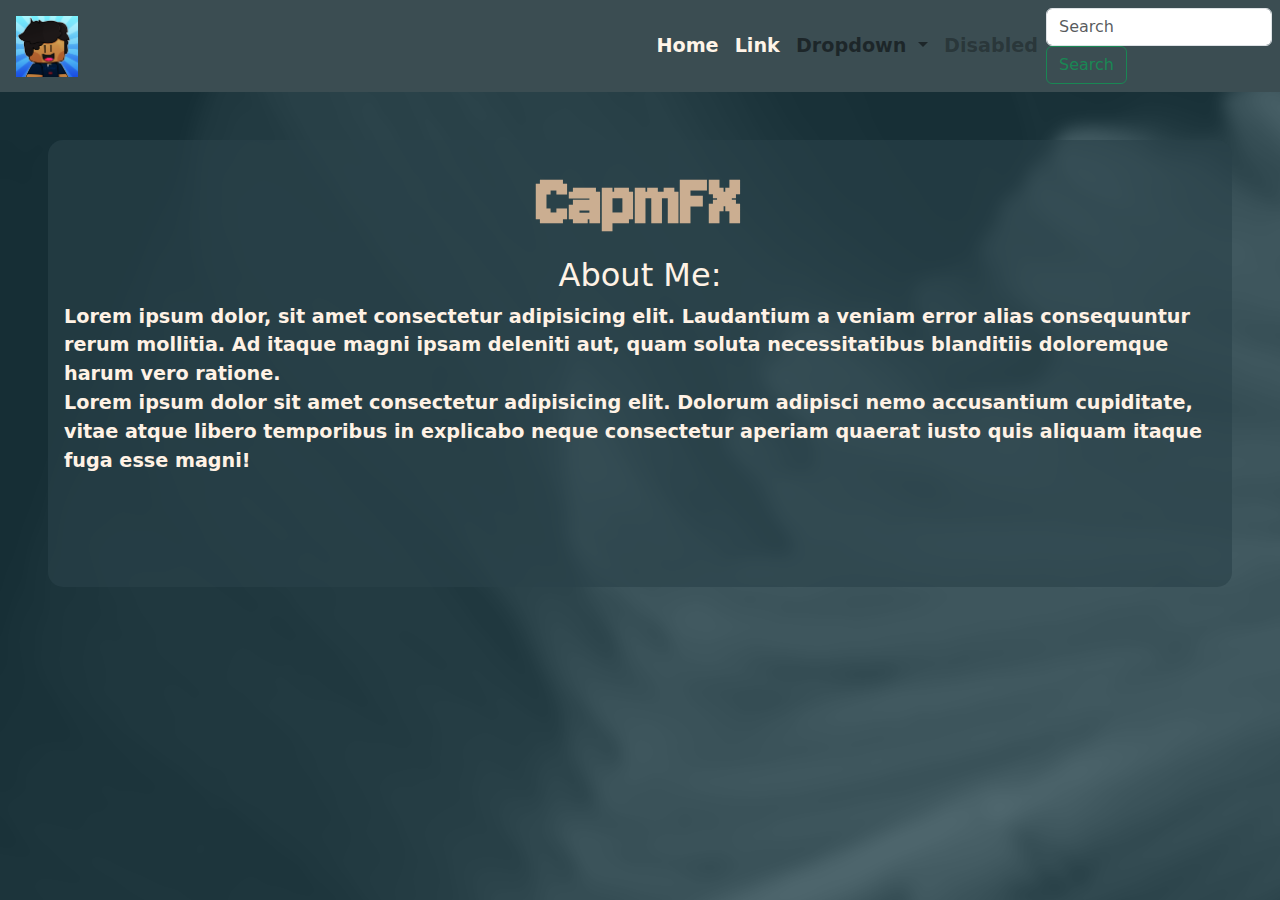
<file: index.html>
<!DOCTYPE html>
<html lang="en">

<head>
  <link rel="stylesheet" href="https://cdn.jsdelivr.net/npm/bootstrap@4.0.0/dist/css/bootstrap.min.css"
    integrity="sha384-Gn5384xqQ1aoWXA+058RXPxPg6fy4IWvTNh0E263XmFcJlSAwiGgFAW/dAiS6JXm" crossorigin="anonymous">
  <meta charset="UTF-8">
  <meta http-equiv="X-UA-Compatible" content="IE=edge">
  <meta name="viewport" content="width=device-width, initial-scale=1.0">
  <link rel="preconnect" href="https://fonts.googleapis.com">
  <link rel="preconnect" href="https://fonts.gstatic.com" crossorigin>
  <link href="https://fonts.googleapis.com/css2?family=Jersey+10&display=swap" rel="stylesheet">
  <link href="https://cdn.jsdelivr.net/npm/bootstrap@5.3.3/dist/css/bootstrap.min.css" rel="stylesheet"
    integrity="sha384-QWTKZyjpPEjISv5WaRU9OFeRpok6YctnYmDr5pNlyT2bRjXh0JMhjY6hW+ALEwIH" crossorigin="anonymous">
  <link rel="stylesheet" text="text/css" href="./styles.css">
  <title>CapmFX Work</title>
</head>

<body>
  <nav class="navbar navbar-expand-lg navbar-light">
    <a class="navbar-brand pl-3" href="./index.html" style="font-size: 2em;color: red">
      <img src="./img/pfptemplate.png" alt="Capm98" style="width: 10%">

    </a>
    <button class="navbar-toggler" type="button" data-toggle="collapse" data-target="#navbarSupportedContent"
      aria-controls="navbarSupportedContent" aria-expanded="false" aria-label="Toggle navigation">
      <span class="navbar-toggler-icon"></span>
    </button>

    <div class="collapse navbar-collapse" id="navbarSupportedContent">
      <ul class="navbar-nav mr-auto">
        <li class="nav-item active">
          <a class="nav-link" style="color: #FFF4E8" href="#">Home <span class="sr-only">(current)</span></a>
        </li>
        <li class="nav-item">
          <a class="nav-link " style="color: #FFF4E8" href="#">Link</a>
        </li>
        <li class="nav-item dropdown">
          <a class="nav-link dropdown-toggle" href="#" id="navbarDropdown" role="button" data-toggle="dropdown"
            aria-haspopup="true" aria-expanded="false">
            Dropdown
          </a>
          <div class="dropdown-menu" aria-labelledby="navbarDropdown">
            <a class="dropdown-item" href="#">Action</a>
            <a class="dropdown-item" href="#">Another action</a>
            <div class="dropdown-divider"></div>
            <a class="dropdown-item" href="#">Something else here</a>
          </div>
        </li>
        <li class="nav-item">
          <a class="nav-link disabled" href="#">Disabled</a>
        </li>
      </ul>
      <form class="form-inline my-2 my-lg-0">
        <input class="form-control mr-sm-2" type="search" placeholder="Search" aria-label="Search">
        <button class="btn btn-outline-success my-2 my-sm-0" type="submit">Search</button>
      </form>
    </div>
  </nav>



  <div class="CG-section m-5 p-3">
    <section>
      <div class="  row">
        <div class="col-12 ">
          <h1 class='font0 CG-h1 text-center'><b>CapmFX</b></h1>
          <h2 class='text-center'> About Me:</h2>
          Lorem ipsum dolor, sit amet consectetur adipisicing elit. Laudantium a veniam error alias consequuntur rerum
          mollitia. Ad itaque magni ipsam deleniti aut, quam soluta necessitatibus blanditiis doloremque harum vero
          ratione.
        </div>
        
      </div>
    </section>
    <section>
      <div class="  row ">
        <div class="col-12">
          Lorem ipsum dolor sit amet consectetur adipisicing elit. Dolorum adipisci nemo accusantium cupiditate, vitae
          atque libero temporibus in explicabo neque consectetur aperiam quaerat iusto quis aliquam itaque fuga esse
          magni!
        </div>

      </div>
      <div class="row">
        <div class="col-12 col-sm-6 text-left p-5">
          <!-- <img class="img-fluid " src="./img/jack3700.png" alt=""> -->
        </div>
      </div>
    </section>
  </div>
  <script src="https://cdn.jsdelivr.net/npm/bootstrap@5.3.3/dist/js/bootstrap.bundle.min.js"
    integrity="sha384-YvpcrYf0tY3lHB60NNkmXc5s9fDVZLESaAA55NDzOxhy9GkcIdslK1eN7N6jIeHz"
    crossorigin="anonymous"></script>
  <script src="https://cdn.jsdelivr.net/npm/@popperjs/core@2.11.8/dist/umd/popper.min.js"
    integrity="sha384-I7E8VVD/ismYTF4hNIPjVp/Zjvgyol6VFvRkX/vR+Vc4jQkC+hVqc2pM8ODewa9r"
    crossorigin="anonymous"></script>
  <script src="https://cdn.jsdelivr.net/npm/bootstrap@5.3.3/dist/js/bootstrap.min.js"
    integrity="sha384-0pUGZvbkm6XF6gxjEnlmuGrJXVbNuzT9qBBavbLwCsOGabYfZo0T0to5eqruptLy"
    crossorigin="anonymous"></script>
</body>


</html>
</file>
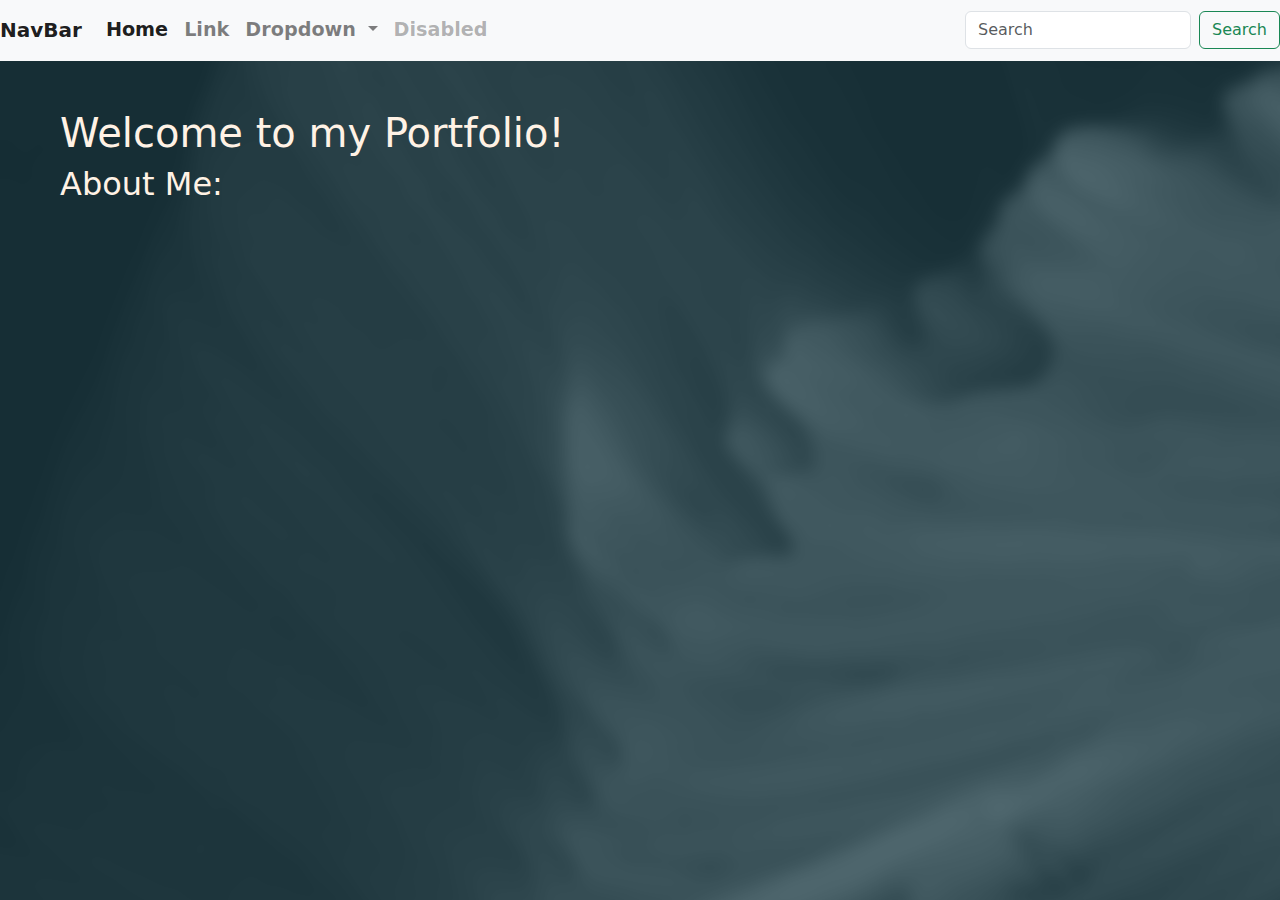
<file: Games.html>
<!DOCTYPE html>
<html lang="en">

<head>
    <link rel="stylesheet" href="https://cdn.jsdelivr.net/npm/bootstrap@4.0.0/dist/css/bootstrap.min.css"
        integrity="sha384-Gn5384xqQ1aoWXA+058RXPxPg6fy4IWvTNh0E263XmFcJlSAwiGgFAW/dAiS6JXm" crossorigin="anonymous">
    <meta charset="UTF-8">
    <meta http-equiv="X-UA-Compatible" content="IE=edge">
    <meta name="viewport" content="width=device-width, initial-scale=1.0">
    <link rel="preconnect" href="https://fonts.googleapis.com">
    <link rel="preconnect" href="https://fonts.gstatic.com" crossorigin>
    <link href="https://fonts.googleapis.com/css2?family=Jersey+10&display=swap" rel="stylesheet">
    <link href="https://cdn.jsdelivr.net/npm/bootstrap@5.3.3/dist/css/bootstrap.min.css" rel="stylesheet" integrity="sha384-QWTKZyjpPEjISv5WaRU9OFeRpok6YctnYmDr5pNlyT2bRjXh0JMhjY6hW+ALEwIH" crossorigin="anonymous">
    <link rel="stylesheet" text="text/css" href="./styles.css">
    <title>Carter's Super Page</title>
</head>

<body>
    <nav class="navbar navbar-expand-lg navbar-light bg-light">
        <a class="navbar-brand" href="#">NavBar</a>
        <button class="navbar-toggler" type="button" data-toggle="collapse" data-target="#navbarSupportedContent" aria-controls="navbarSupportedContent" aria-expanded="false" aria-label="Toggle navigation">
          <span class="navbar-toggler-icon"></span>
        </button>
      
        <div class="collapse navbar-collapse" id="navbarSupportedContent">
          <ul class="navbar-nav mr-auto">
            <li class="nav-item active">
              <a class="nav-link" href="#">Home <span class="sr-only">(current)</span></a>
            </li>
            <li class="nav-item">
              <a class="nav-link" href="#">Link</a>
            </li>
            <li class="nav-item dropdown">
              <a class="nav-link dropdown-toggle" href="#" id="navbarDropdown" role="button" data-toggle="dropdown" aria-haspopup="true" aria-expanded="false">
                Dropdown
              </a>
              <div class="dropdown-menu" aria-labelledby="navbarDropdown">
                <a class="dropdown-item" href="#">Action</a>
                <a class="dropdown-item" href="#">Another action</a>
                <div class="dropdown-divider"></div>
                <a class="dropdown-item" href="#">Something else here</a>
              </div>
            </li>
            <li class="nav-item">
              <a class="nav-link disabled" href="#">Disabled</a>
            </li>
          </ul>
          <form class="form-inline my-2 my-lg-0">
            <input class="form-control mr-sm-2" type="search" placeholder="Search" aria-label="Search">
            <button class="btn btn-outline-success my-2 my-sm-0" type="submit">Search</button>
          </form>
        </div>
      </nav>
    <section>
        <div class="row m-5">
            <div class="col">
                <h1 class='myFont1'>Welcome to my Portfolio!</h1>
                <h2>About Me:</h2>
            </div>
        </div>
    </section>
    <script src="https://cdn.jsdelivr.net/npm/bootstrap@5.3.3/dist/js/bootstrap.bundle.min.js" integrity="sha384-YvpcrYf0tY3lHB60NNkmXc5s9fDVZLESaAA55NDzOxhy9GkcIdslK1eN7N6jIeHz" crossorigin="anonymous"></script>
    <script src="https://cdn.jsdelivr.net/npm/@popperjs/core@2.11.8/dist/umd/popper.min.js" integrity="sha384-I7E8VVD/ismYTF4hNIPjVp/Zjvgyol6VFvRkX/vR+Vc4jQkC+hVqc2pM8ODewa9r" crossorigin="anonymous"></script>
    <script src="https://cdn.jsdelivr.net/npm/bootstrap@5.3.3/dist/js/bootstrap.min.js" integrity="sha384-0pUGZvbkm6XF6gxjEnlmuGrJXVbNuzT9qBBavbLwCsOGabYfZo0T0to5eqruptLy" crossorigin="anonymous"></script>
</body>


</html>
</file>
<file: styles.css>
body{
    background-image: url("./img/cloudblue.png");
    color: #FFF2E5 ;
    font-size: 1.2em;
    font-weight: 600;
     /* font-family: "Jersey 10", sans-serif;
     font-weight: 400;
    
     font-style: normal; */
      
}   

.font0 {
    font-family: "Jersey 10", sans-serif;
    font-weight: 600;
    font-style: normal;
  }
 
  /* CSS HEX */
/* --paynes-gray: #50686fff;
--paynes-gray-2: #5a747bff;
--cadet-gray: #7697a1ff;
--cadet-gray-2: #81a8b4ff;
--carolina-blue: #85b0bfff; */
.navbar{
  background-color:rgb(59, 77, 82);
  color: #FFF4E8
}
.CG-img{
  width: 30%;
  height: auto;
}
.nav-link{
  color:#FFF4E8
}
.CG-section{
  border-radius: 15px;
  background-color:#2a4249a0; 
}

.CG-h1{
  color: #CBAE91;
  font-size: 4em;
}
</file>
